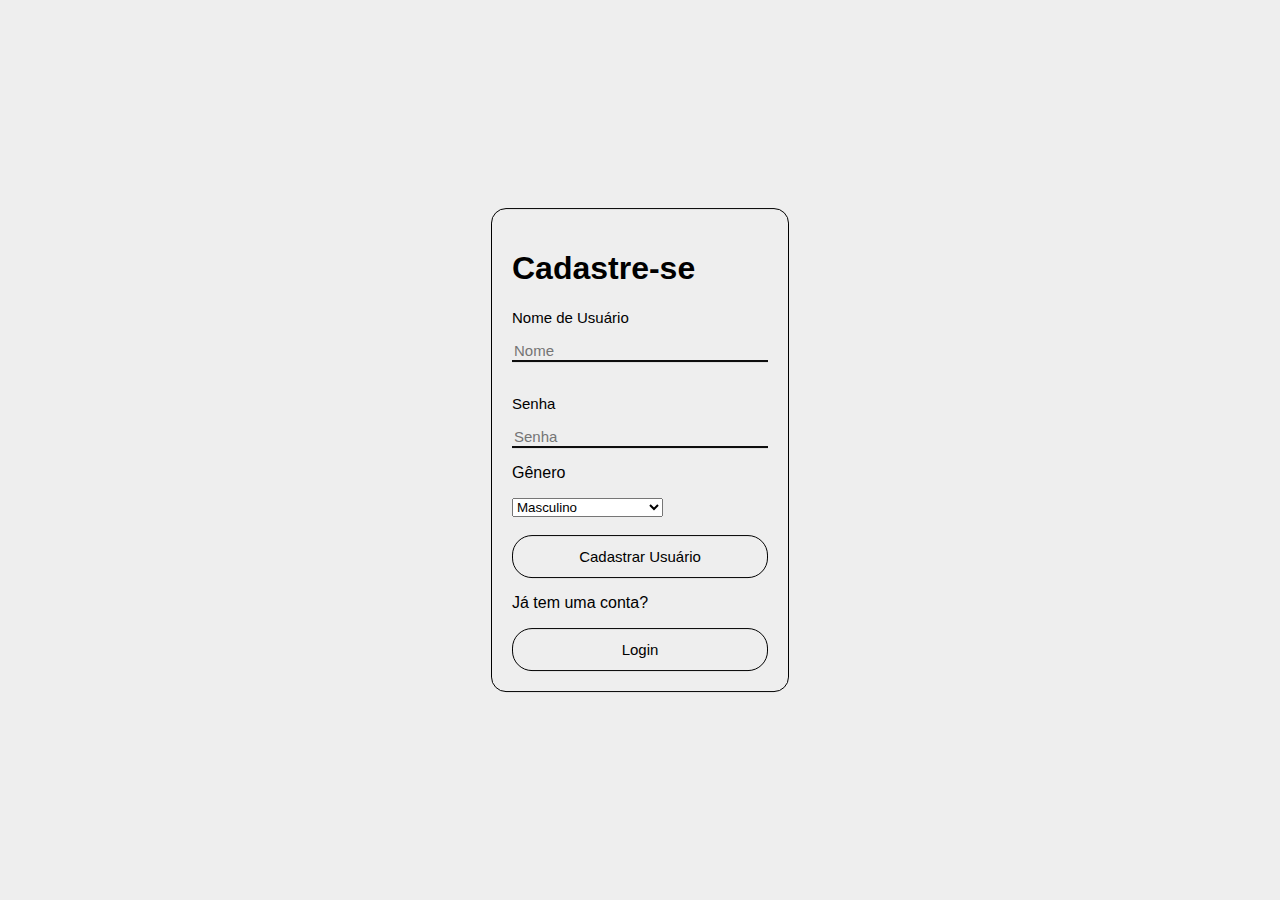
<file: index.html>
<head>
    <meta charset="UTF-8">
    <meta name="viewport" content="width=device-width, initial-scale=1.0">
    <link rel="stylesheet" href="./css/style.css">
    <title>Cadastro</title>
</head>
<body>
    <section class="box">
        <h1>Cadastre-se</h1>
        <form action="" class="formulario" id="formulario">
            <div class="nome">
                <p>Nome de Usuário</p>
                <input class="nome" type="text" name="nome" id="" placeholder="Nome" required>
            </div>
            <br>
            <div class="senha">
                <p>Senha</p>
                <input class="senha" type="password" name="senha" id="senha" placeholder="Senha" required>
            </div>

            <p>Gênero</p>
            <div class="genero">
                <select name="escolha" id="escolha" required>
                    <option value="M">Masculino</option>
                    <option value="F">Feminino</option>
                    <option value="N">Prefiro não responder</option>
                </select>
            </div>
            <br>
            <button class="button" type="button" onclick="cadastrar()">Cadastrar Usuário</button>
        </form>

        <p>Já tem uma conta?</p>
        
        <a href="login.html"><button class="button" >Login</button></a>
    </section>
</body>
<script src="./js/main.js"></script>
</html>
</file>
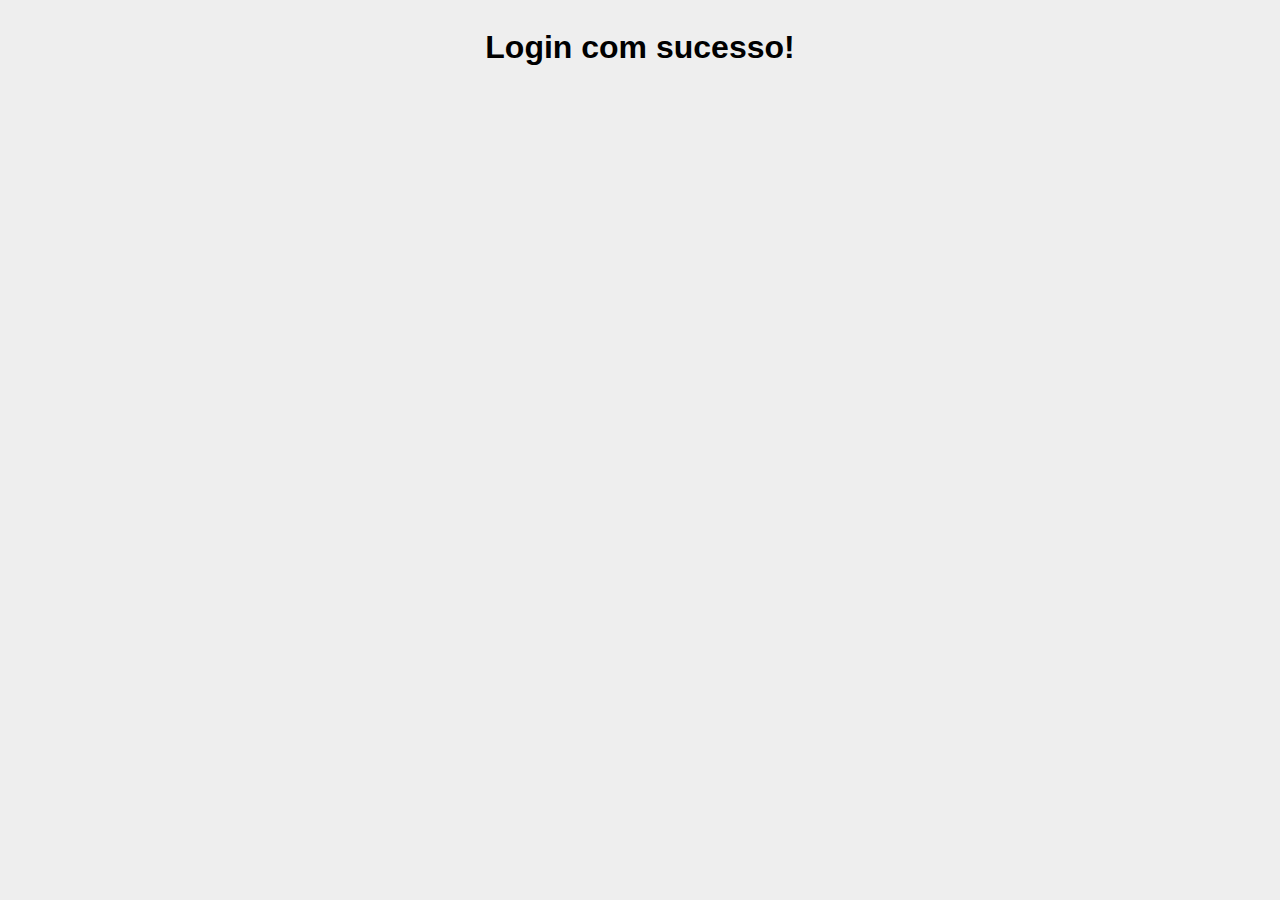
<file: home.html>
<head>
    <meta charset="UTF-8">
    <meta name="viewport" content="width=device-width, initial-scale=1.0">
    <title>Home</title>
    <link rel="stylesheet" href="./css/style.css">
</head>
<body>
    <div class="section">
        <h1>Login com sucesso! </h1>
    </div>
</body>
</html>
</file>
<file: css/style.css>
body{
    background-color: #EEEEEE;
    font-family: "Roboto", sans-serif;
}

.box{
    position: absolute;
    top: 50%;
    left: 50%;
    transform: translate(-50%, -50%);
    border: solid 0.1px black;
    padding: 20px;
    border-radius: 15px;
    width: 20%;
}


.nome{
    background: none;
    border: none;
    border-bottom: solid 1px black;
    outline: none;
    font-size: 15px;
    width: 100%;
}

.senha{
    background: none;
    border: none;
    border-bottom: solid 1px black;
    outline: none;
    font-size: 15px;
    width: 100%;
}

.button{
    background: none;
    border: solid 0.1px black;
    border-radius: 20px;
    font-size: 15px;
    width: 100%;
    padding: 12px;
}

.button:hover{
    cursor: pointer;
    background-color: #a3a2a2;
}

.SubmitButton{
    background: none;
    border: solid 0.1px black;
    border-radius: 20px;
    font-size: 15px;
    width: 100%;
    padding: 12px;
}

.SubmitButton:hover{
    cursor: pointer;
    background-color: #a3a2a2;
}

.section{
    display: flex;
    justify-content: center;
}
</file>
